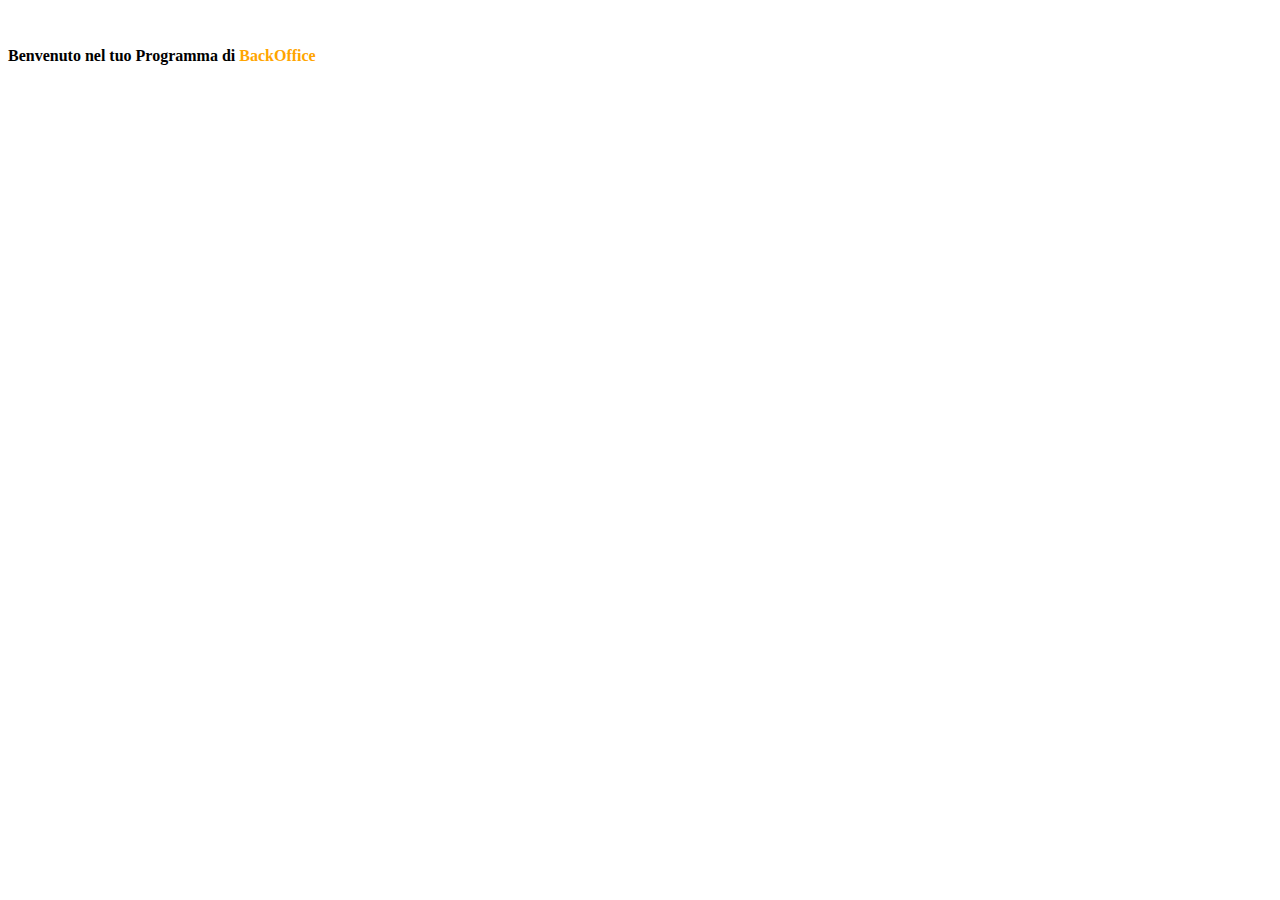
<file: src/main/resources/templates/index.html>
<!DOCTYPE HTML>
<html xmlns:th="http://www.thymeleaf.org">

<head th:replace="~{fragments :: pageHead(Benvenuto)}">
</head>

<body>
	<!-- Bootstrap Bundle with Popper -->
	<script th:src="@{/webjars/bootstrap/5.1.3/js/bootstrap.bundle.min.js}"></script>
	<header th:insert="~{fragments :: header(home)}"></header>

	<!--Contenuto Homepage-->
	<section class="content">
		<div class="container myContainer col-lg-10 mt-5">
			<div class="row p-5 justify-content-center">
				<div class="py-3 text-center">
					<img th:src="@{/img/TicketPlatform-Logo.png}" alt="" style="width: 300px;" />
				</div>
				<div class="py-3 text-center">
					<h4>Benvenuto nel tuo Programma di <span style=" color: orange;">BackOffice</span></h4>
				</div>
			</div>

		</div>
	</section>



	<!--Piè di Pagina-->
	<section>
		<footer th:insert="~{fragments :: footer(home)}"></footer>
	</section>


</body>

</html>
</file>
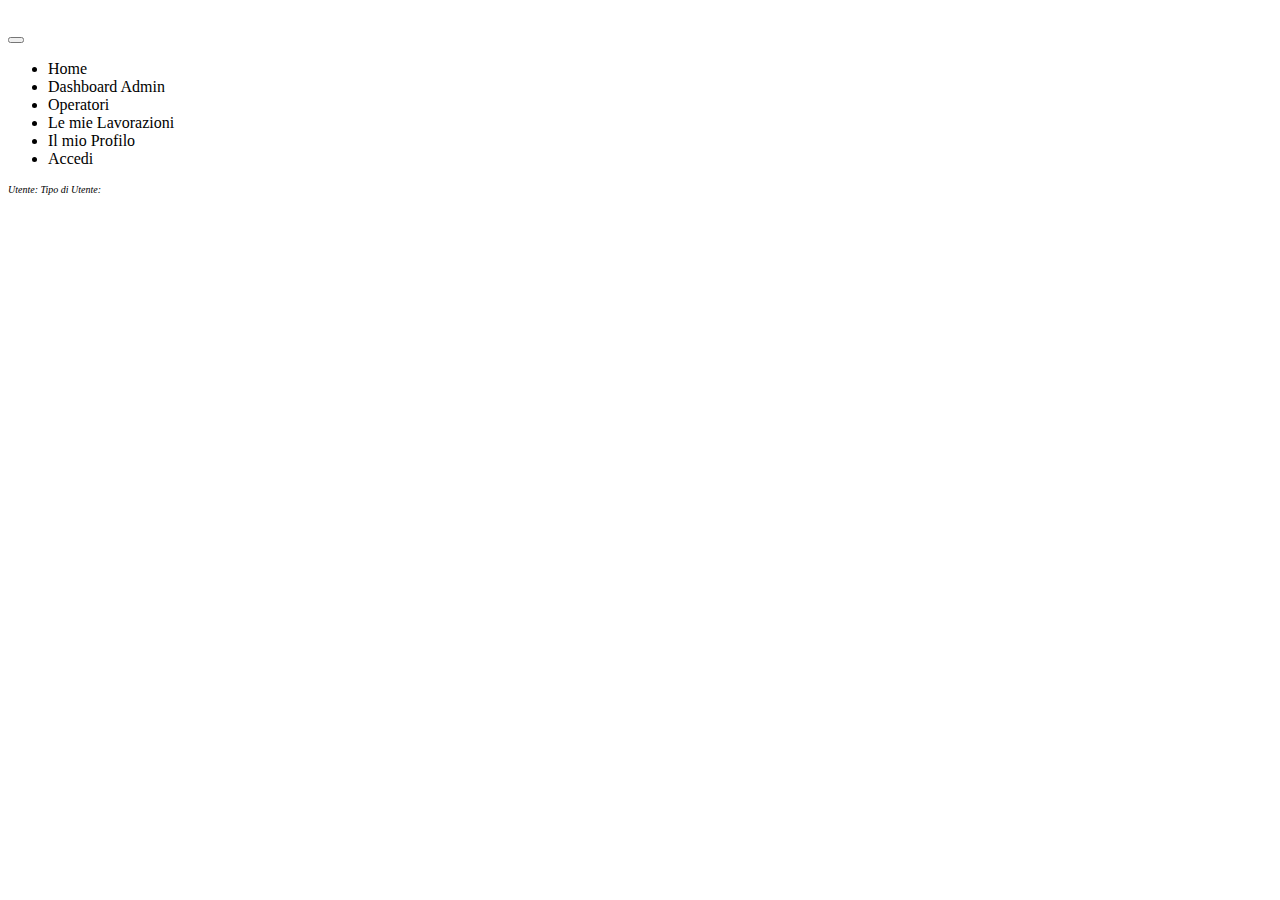
<file: src/main/resources/templates/fragments.html>
<!DOCTYPE HTML>
<html xmlns:th="http://www.thymeleaf.org">
<!--Script and Utilities Fragment-->

<head th:fragment="pageHead(title)">
	<!-- Required meta tags -->
	<meta charset="utf-8">
	<meta name="viewport" content="width=device-width, initial-scale=1">
	<!-- Bootstrap CSS -->
	<link th:rel="stylesheet" th:href="@{/webjars/bootstrap/5.1.3/css/bootstrap.min.css}" />
	<link th:rel="stylesheet" th:href="@{/webjars/font-awesome/5.15.4/css/all.css}" />
	<link th:rel="stylesheet" type="text/css" th:href="@{/css/style.css}" />
	<title>Ticket Platform - [[${title}]]</title>
</head>


<body>
	<!-- Bootstrap Bundle with Popper -->
	<!--Src da integrare singolarmente in ogni html-->
	<script th:src="@{/webjars/bootstrap/5.1.3/js/bootstrap.bundle.min.js}"></script>

	<!--Header Fragment with Navbar-->
	<header th:fragment="header(pagename)" class="top-header bg-light">
		<div class="container">
			<div class="d-flex flex-row justify-content-between align-items-center py-3">
				<!--Logo with Redirect-->
				<div class="col">
					<a th:href="@{'/'}">
						<img th:src="@{/img/TicketPlatform-Logo.png}" alt="" style="width: 100px;" />
					</a>
				</div>
				<div>
					<!--Menu di Navigazione-->
					<nav class="navbar navbar-light navbar-expand-lg">
						<button class="navbar-toggler" type="button" data-bs-toggle="collapse"
							data-bs-target="#navbarNav" aria-controls="navbarNav" aria-expanded="false"
							aria-label="Toggle navigation">
							<span class="navbar-toggler-icon"></span>
						</button>
						<div class="collapse navbar-collapse" id="navbarNav">
							<ul class="navbar-nav">
								<li class="nav-item">
									<a class="nav-link" aria-current="page" th:href="@{'/'}"
										th:classappend="${pagename == 'home'} ? 'nav-link-active':'nav-link'">Home</a>
								</li>

								<li class="nav-item" sec:authorize="hasAuthority('ADMIN')">
									<a class="nav-link" th:href="@{'/dashboard-admin'}"
										th:classappend="${pagename == 'dashboard'} ? 'nav-link-active' : 'nav-link'">Dashboard
										Admin</a>
								</li>
								<li class="nav-item" sec:authorize="hasAuthority('ADMIN')">
									<a class="nav-link" th:href="@{'/lista-operatori'}"
										th:classappend="${pagename == 'operatori'} ? 'nav-link-active' : 'nav-link'">Operatori</a>
								</li>
								<li class="nav-item" sec:authorize="hasAuthority('USER')">
									<a class="nav-link" aria-current="page" th:href="@{'/tickets'}"
										th:classappend="${pagename == 'tickets'} ? 'nav-link-active':'nav-link'">Le mie
										Lavorazioni</a>
								</li>
								</li>
								<li class="nav-item" sec:authorize="isAuthenticated()">
									<a class="nav-link" aria-current="page" th:href="@{'/il-mio-profilo'}"
										th:classappend="${pagename == 'profilo'} ? 'nav-link-active':'nav-link'">Il mio
										Profilo</a>
								</li>
								<li class="nav-item" sec:authorize="!isAuthenticated()">
									<a class="nav-link" aria-current="page" th:href="@{'/login'}"
										th:classappend="${pagename == 'login'} ? 'nav-link-active':'nav-link'">Accedi</a>
								</li>
							</ul>
						</div>
					</nav>
				</div>
			</div>
			<div class="d-flex flex-row justify-content-between align-items-center py-2"
				sec:authorize="isAuthenticated()">
				<div>
					<p style="font-size: 10px; font-style: italic;">Utente: <span sec:authentication="name"></span>
						Tipo di Utente: <span sec:authentication="principal.authorities"></span></p>
				</div>
				<div>
					<a class="btn btn-outline" href="/logout"><i class="fas fa-sign-out-alt"></i></a>
				</div>
			</div>
		</div>
	</header>


	<footer th:fragment="footer(pagename)" class="footer" style="margin-top: 100px;">
		<div class="row justify-content-center p-5 bg-dark">
			<div class="col-lg-4 text-center">
				<p style="color: white; font-size: 12px;">Copyright @2024 - Designed by Nicola Morrone</p>
			</div>
		</div>

	</footer>

</body>

</html>
</file>
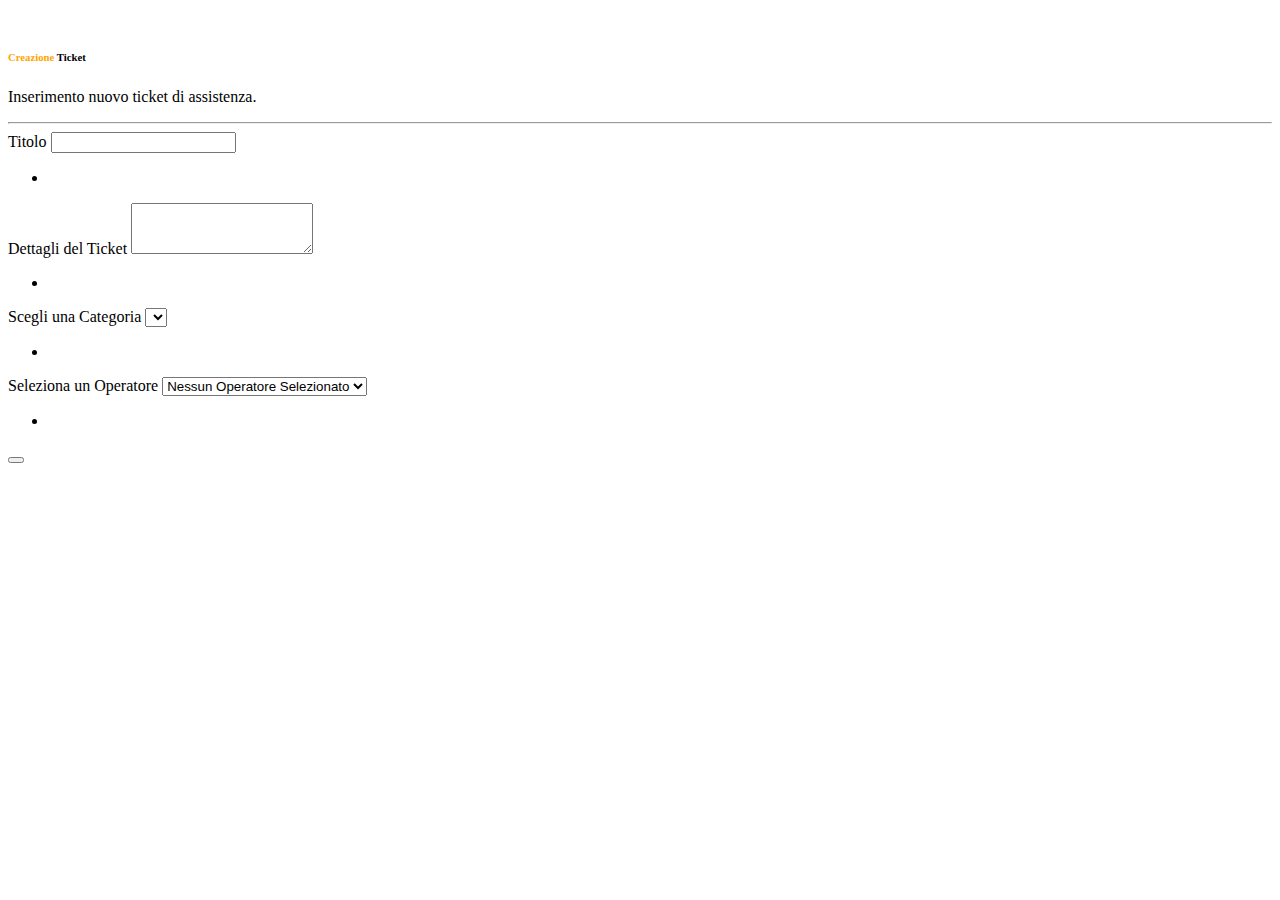
<file: src/main/resources/templates/tickets/crea-ticket.html>
<!DOCTYPE HTML>
<html xmlns:th="http://www.thymeleaf.org">

<head th:replace="~{fragments :: pageHead(Creazione-Ticket)}">
</head>

<body>
	<!-- Bootstrap Bundle with Popper -->
	<script th:src="@{/webjars/bootstrap/5.1.3/js/bootstrap.bundle.min.js}"></script>
	<header th:insert="~{fragments :: header(admin)}"></header>

	<!--Contenuto Homepage-->
	<section class="content">
		<div class="container myContainer col-lg-10 mt-5">
			<div class="row pt-5 justify-content-center">
				<img th:src="@{/img/TicketPlatform-Logo.png}" alt="" style="width: 100px;" />
			</div>
			<div class="row pt-5 px-5">
				<h6><span style="color:orange;">Creazione</span> Ticket</h6>
				<p class="small-texts">Inserimento nuovo ticket di assistenza.</p>
				<hr style="color: orange;">
			</div>
			<div class="row p-5">
				<div class="col">
					<!--Form inserimento ticket-->
					<form id="ticketForm" th:object="${ticket}" th:action="${modifica} == true ? @{'/modifica-ticket/'+ ${ticket.getId()}} :
					 @{/crea-ticket}" method="post">
						<!--Titolo-->
						<div class="row mb-3">
							<label for="titolo" class="form-label">Titolo</label>
							<input type="text" class="form-control" th:id="titolo" th:field="*{titolo}"
								th:errorClass="is-invalid">
							<div th:if="${#fields.hasErrors('titolo')}" class="invalid-feedback">
								<ul>
									<li th:each="err : ${#fields.errors('titolo')}" th:text="${err}"></li>
								</ul>
							</div>
						</div>
						<!--Descrizione-->
						<div class="row mb-5">
							<label for="descrizione" class="form-label">Dettagli del Ticket</label>
							<textarea type="text" class="form-control" th:id="descrizione" th:field="*{descrizione}"
								th:errorClass="is-invalid" rows="3"></textarea>
							<div th:if="${#fields.hasErrors('descrizione')}" class="invalid-feedback">
								<ul>
									<li th:each="err : ${#fields.errors('descrizione')}" th:text="${err}"></li>
								</ul>
							</div>
						</div>
						<div class="row mb-3">
							<!--Select Menu per Categoria Ticket-->
							<div class="col-lg-4 mb-3">
								<label for="categoria">Scegli una Categoria</label>
								<select class="form-select" th:id="categoria" th:field="*{categoria}" name="categoria" th:errorClass="is-invalid" required>
									<option th:each="categoria : ${categorie}" th:value="${categoria.id}"
										th:text="${categoria.nome}"></option>
								</select>
								<div th:if="${#fields.hasErrors('categoria')}" class="invalid-feedback">
									<ul>
										<li th:each="err : ${#fields.errors('categoria')}" th:text="${err}"></li>
									</ul>
								</div>
							</div>
							<!--Select Menu per Operatori Disponibili-->
							<div class="col-lg-4 mb-3">
								<label for="user">Seleziona un Operatore</label>
								<select class="form-select" th:id="user" th:field="*{user}" th:errorClass="is-invalid">
									<option value="">Nessun Operatore Selezionato</option>
									<option th:each="user : ${operatori}"th:value="${user.id}" th:text="${user.username}"></option>
								</select>
								<div th:if="${#fields.hasErrors('user')}" class="invalid-feedback">
									<ul>
										<li th:each="err : ${#fields.errors('user')}" th:text="${err}"></li>
									</ul>
								</div>
							</div>
						</div>
						<div class="row py-3">
							<div class="d-grid col-4  mx-auto"><button type="submit" class="btn btn-outline" th:text="${modifica} == true ? 'Aggiorna Modifiche' : 'Inserisci Ticket'"></button>
							</div>
						</div>
						
					</form>
				</div>
			</div>
		</div>
	</section>



	<!--Piè di Pagina-->
	<section>
		<footer th:insert="~{fragments :: footer(admin)}"></footer>
	</section>


</body>

</html>
</file>
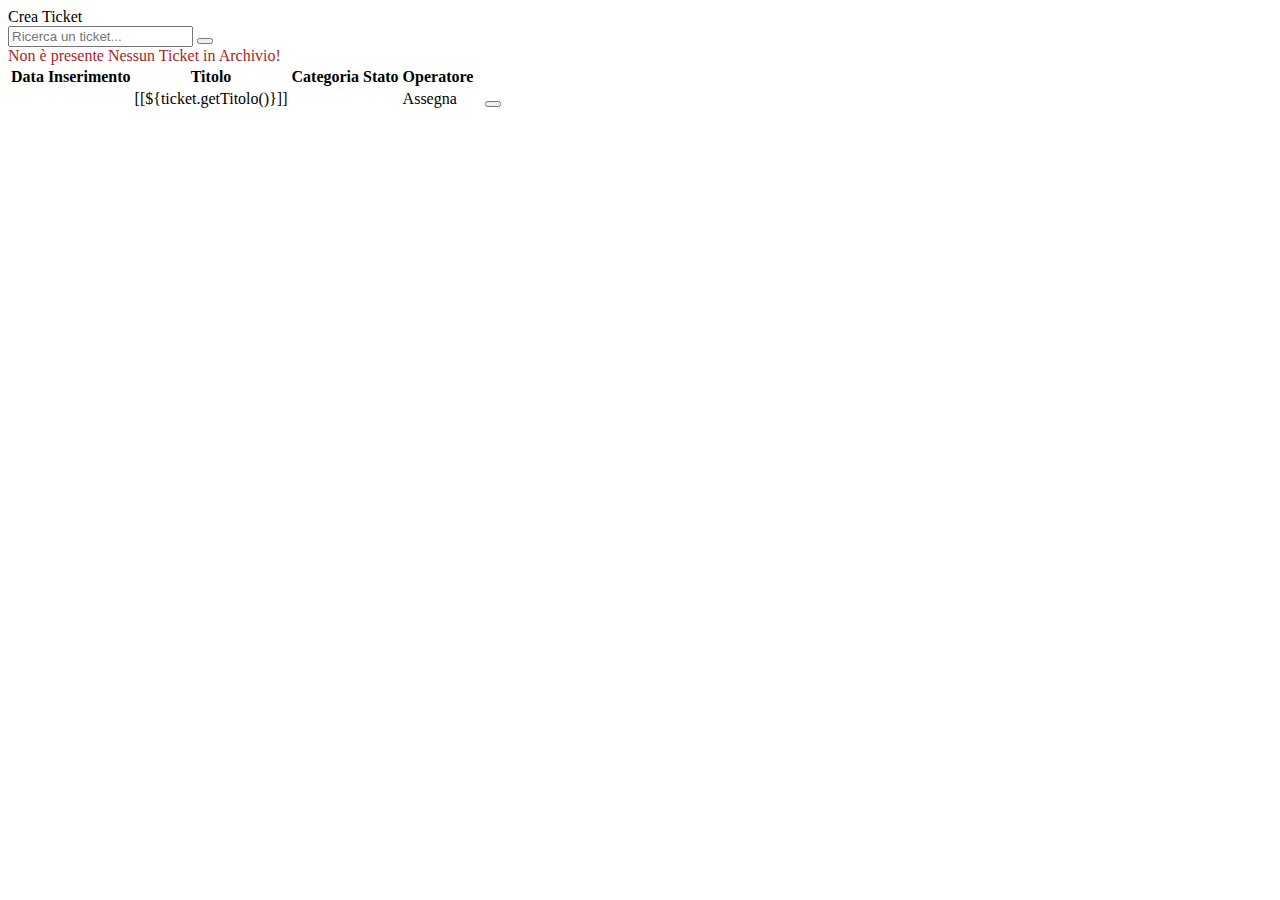
<file: src/main/resources/templates/tickets/dashboard-admin.html>
<!DOCTYPE HTML>
<html xmlns:th="http://www.thymeleaf.org">

<head th:replace="~{fragments :: pageHead(Dashboard-Admin)}">
</head>

<body>
	<!-- Bootstrap Bundle with Popper -->
	<script th:src="@{/webjars/bootstrap/5.1.3/js/bootstrap.bundle.min.js}"></script>
	<header th:insert="~{fragments :: header(admin)}"></header>

	<!--Contenuto Homepage-->
	<section class="content p3">
		<div class="container myContainer col-lg-10 mt-5 pb-5">
			<!--Messaggio avviso lista vuota-->
			<div class="row p-5 justify-content-between">
				<div class="col">
					<div class="d-grid col-4">
						<a th:href="@{/crea-ticket}" class="btn btn-outline" role="button">Crea Ticket</a>
					</div>
				</div>
				<div class="col" th:if="${!tickets.isEmpty()}">
					<form class="d-flex" role="search" th:action="@{/dashboard-admin}" method="get">
						<input class="form-control me-2" name="keyword" th:value="${keyword}" type="search"
							placeholder="Ricerca un ticket..." aria-label="Search">
						<button class="btn myButton" type="submit"><i class="fas fa-search fa-xs"></i></button>
					</form>
				</div>
			</div>
			<div class="row p-5" th:if="${tickets.isEmpty()}">
				<div class="col-lg-12 align-items-center text-center"><span style="color: firebrick">Non è presente
						Nessun
						Ticket in Archivio!</span>
				</div>
			</div>
			<div class="row px-5 justify-content-center" th:if="${!tickets.isEmpty()}">
				<div class="col">

					<table th:object="${tickets}" class="table table-hover">
						<thead>
							<tr>
								<th>Data Inserimento</th>
								<th>Titolo</th>
								<th>Categoria</th>
								<th>Stato</th>
								<th>Operatore</th>
								<th></th>
								<th></th>
							</tr>
						</thead>
						<tbody>
							<tr th:each="ticket : ${tickets}">
								<td th:text="${ticket.getDataCreazione()}"></td>
								<td><a th:href="@{'tickets/' + ${ticket.getId()}}">[[${ticket.getTitolo()}]]</a>
								</td>
								<td th:text="${ticket.categoria.getNome()}"></td>
								<td th:text="${ticket.stato.getNome()}"></td>
								<td th:if="${ticket.user} == null">
									<!-- Trigger Button Modale -->
									<a th:href="@{/modifica-ticket/{id} (id=${ticket.getId()})}" class="btn btn-outline">Assegna</a>
								</td>
								<td th:if="${ticket.user} != null" th:text="${ticket.user.getUsername}"></td>
								<!--bottone modifica ticket-->
								<td sec:authorize="hasAuthority('ADMIN')" class="last-td"><a
										th:href="@{'/modifica-ticket/' + ${ticket.id}}" class="btn myButton"
										role="button"><i class="fas fa-pen fa-xs"></i></a></td>
								<td sec:authorize="hasAuthority('ADMIN')" class="last-td">
									<!--bottone rimuovi ticket-->
									<form th:action="@{'/rimuovi-ticket/' + ${ticket.getId()}}" method="post">
										<button class="btn myButton" type="submit"
											onclick="return confirm('Sei sicuro di voler eliminare il Ticket di Assistenza?')">
											<i class="fas fa-trash fa-xs"></i>
										</button>
									</form>
								</td>
							</tr>
						</tbody>
					</table>
				</div>
			</div>

		</div>
	</section>



	<!--Piè di Pagina-->
	<section>
		<footer th:insert="~{fragments :: footer(admin)}"></footer>
	</section>


</body>

</html>
</file>
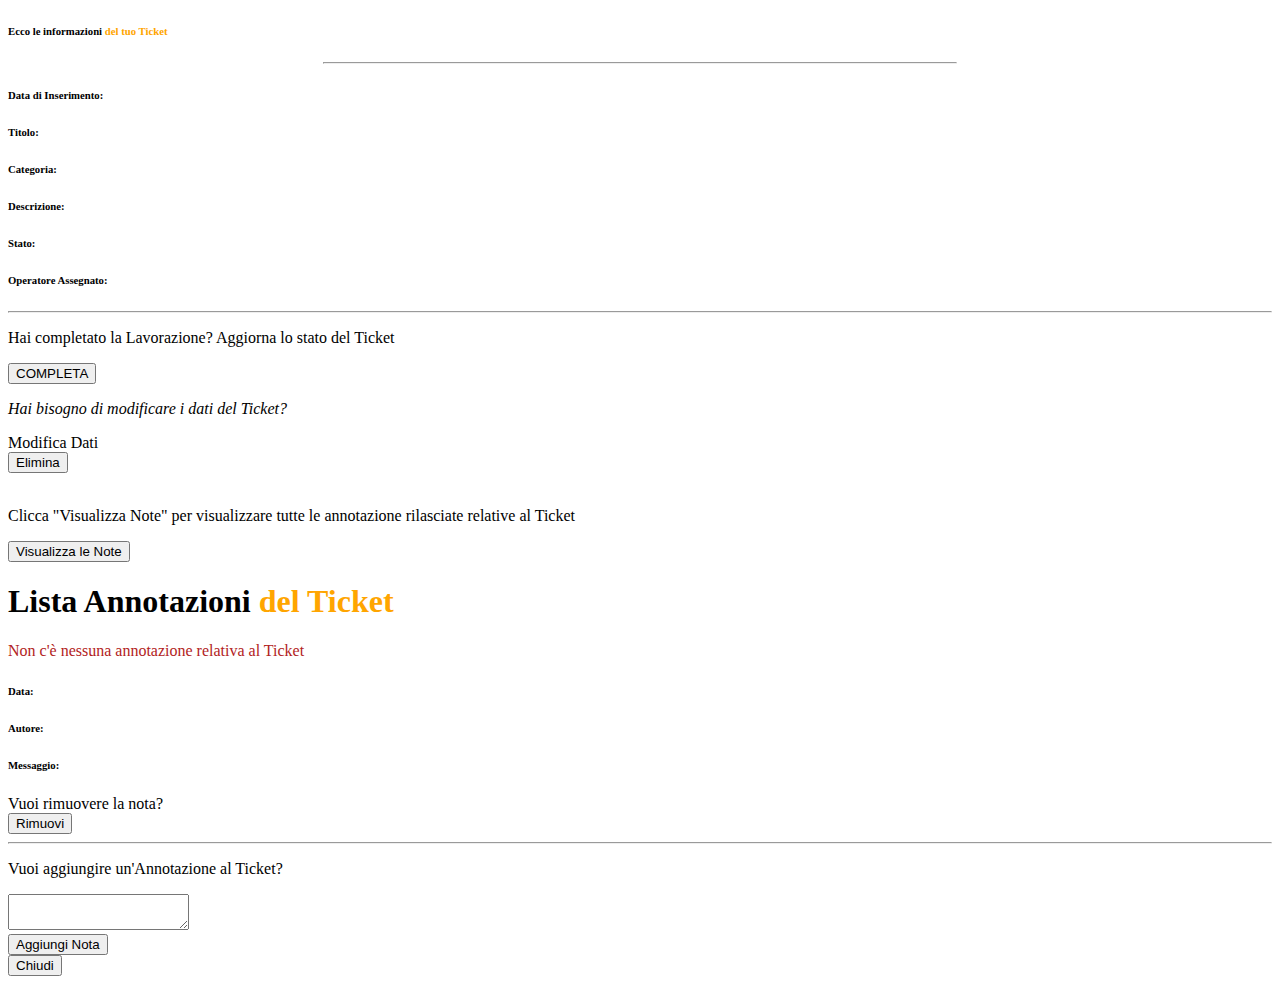
<file: src/main/resources/templates/tickets/info-ticket.html>
<!DOCTYPE HTML>
<html xmlns:th="http://www.thymeleaf.org">

<head th:replace="~{fragments :: pageHead(Creazione-Ticket)}">
</head>

<body>
	<!-- Bootstrap Bundle with Popper -->
	<script th:src="@{/webjars/bootstrap/5.1.3/js/bootstrap.bundle.min.js}"></script>
	<header th:insert="~{fragments :: header(ticket)}"></header>

	<!--Contenuto-->
	<section class="content">
		<div class="container myContainer col-lg-10 mt-5">
			<div class="row p-5">
				<!--Sezione Info Ticket / Colonna SX-->
				<div class="col-lg-8" th:object="${ticket}">
					<div><h6>Ecco le informazioni <span style="color: orange;">del tuo Ticket</span></h6>
						<hr style="color: orange; width: 50%;">
					</div>
					<div class="col mb-5">
						<h6>Data di Inserimento:</h6>
						<p th:text="*{dataCreazione}"></p>
						<h6>Titolo:</h6>
						<p th:text="*{titolo}"></p>
						<h6>Categoria:</h6>
						<p th:text="*{categoria.getNome()}"></p>
						<h6>Descrizione:</h6>
						<p th:text="*{descrizione}"></p>
						<h6>Stato:</h6>
						<p th:text="*{stato.getNome()}"></p>
						<h6>Operatore Assegnato:</h6>
						<p th:text="*{user.getUsername()}"></p>
						<hr style="color: orange;">
						<div sec:authorize="hasAuthority('USER')" th:if="${ticket.stato.getId()} == 2">
							<p class="small-texts">Hai completato la Lavorazione? Aggiorna lo stato del Ticket</p>
							<form class="d-grid col-lg-3" th:action="@{'/completa-ticket/tickets/' + ${ticket.id}}"
								method="post">
								<button class="btn btn-outline btn-sm" type="submit"
									onclick="return confirm('Sei sicuro di aver completato il Lavoro?')">
									COMPLETA
								</button>
							</form>
						</div>
						<div sec:authorize="hasAuthority('ADMIN')" class="col-lg-12">
							<div class="col-12">
								<p style="font-style: italic;">Hai bisogno di modificare i dati del Ticket?</p>
							</div>
							<div class="row mt-3">
								<div class="col-lg-4 d-grid">

									<a th:href="@{/modifica-ticket/{id} (id=${ticket.getId()})}"
										class="btn btn-outline">Modifica Dati</a>
								</div>
								<div class="col-lg-4 d-grid">
									<form th:action="@{'/rimuovi-ticket/' + ${ticket.id}}" method="post">
										<button class="btn btn-outline-2" type="submit"
											onclick="return confirm('Sei sicuro di voler eliminare il Ticket di Assistenza?')">
											Elimina
										</button>
									</form>
								</div>
							</div>
						</div>

					</div>
				</div>
				<!--Sezione Annotazioni / Colonna DX-->
				<div class="col-lg-4" th:object="${ticket}">
					<div class="sticky-top">
						<!--Logo-->
						<div class="mb-3 text-center">
							<div class="col mb-3"><img th:src="@{/img/TicketPlatform-Logo.png}" alt=""
									style="width: 100px;" /></div>
							<p class="small-texts">Clicca "Visualizza Note" per visualizzare tutte le annotazione
								rilasciate relative al Ticket</p>

							<!-- Trigger Button Modale -->
							<button type="button" class="btn btn-outline" data-bs-toggle="modal"
								data-bs-target="#staticBackdrop">
								Visualizza le Note
							</button>
						</div>
						<!-- Modal Window -->
						<div class="modal fade" id="staticBackdrop" data-bs-backdrop="static" data-bs-keyboard="false"
							tabindex="-1" aria-labelledby="staticBackdropLabel" aria-hidden="true">
							<div class="modal-dialog modal-lg">
								<div class="modal-content p-5">
									<div class="modal-header">
										<h1 class="modal-title fs-5 small-texts" id="staticBackdropLabel">Lista
											Annotazioni <span style="color: orange;">del Ticket</span</h1>
										<!--<button type="button" class="btn-close" data-bs-dismiss="modal"
											aria-label="Close"></button>-->
									</div>
									<div class="modal-body">
										<div th:if="${ticket.note.isEmpty()}">
											<span style="color: firebrick;">Non c'è nessuna annotazione relativa al
												Ticket</span>
										</div>
										<div th:if="${!ticket.note.isEmpty()}" th:each="nota : ${ticket.getNote()}">
											<h6>Data:</h6>
											<p th:text="${nota.dataInserimento}"></p>
											<h6>Autore:</h6>
											<p th:text="${nota.user.getUsername()}"></p>
											<h6>Messaggio:</h6>
											<p th:text="${nota.testo}"></p>
											<div sec:authorize="hasAuthority('ADMIN')">
												Vuoi rimuovere la nota?
												<form th:action="@{'/rimuovi-nota/' + ${nota.getId()}}"
													method="post">
													<button class="btn btn-outline" type="submit"
														onclick="return confirm('Sei sicuro di voler eliminare il Ticket di Assistenza?')">
														Rimuovi
													</button>
												</form>
											</div>
											<hr style="color: orange;">
										</div>
										<!--Aggiungi Note nel Modal-->
										<div class="col">
											<p>Vuoi aggiungire un'Annotazione al Ticket?</p>
											<form id="notaForm" th:action="@{/aggiungi-nota}" th:object="${notaForm}"
												method="post">
												<div class="mb-3">
													<textarea type="text" th:field="*{testo}" id="testo"
														class="form-control" required>
																		</textarea>
												</div>
												<div class="mb-3">
													<input type="hidden" id="user" th:field="*{user}">
													<input type="hidden" id="ticket" th:field="*{ticket}">
													<button type="submit" class="btn btn-outline"
														onclick="return confirm('Sei sicuro di voler inserire la Nota?')">Aggiungi
														Nota</button>
												</div>
											</form>
										</div>
									</div>
									<div class="modal-footer">
										<button type="button" class="btn btn-outline-danger"
											data-bs-dismiss="modal">Chiudi</button>
									</div>
								</div>
							</div>
						</div>
					</div>
				</div>

			</div>
			<div class="row p-5">
				<!--Sezione Elenco Note-->
				<div class="col">

				</div>
			</div>
		</div>
	</section>



	<!--Piè di Pagina-->
	<section>
		<footer th:insert="~{fragments :: footer(ticket)}"></footer>
	</section>


</body>

</html>
</file>
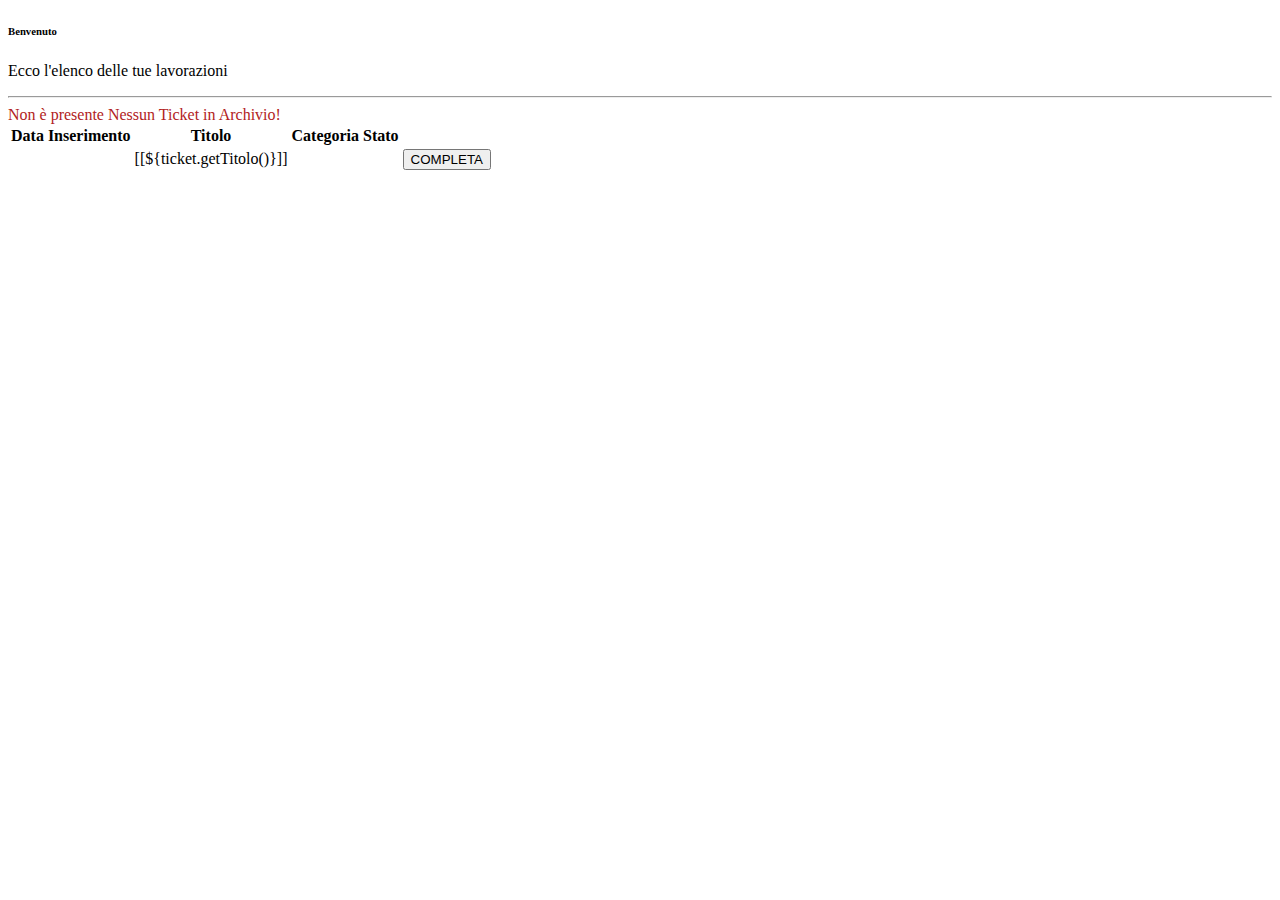
<file: src/main/resources/templates/tickets/lista-tickets.html>
<!DOCTYPE HTML>
<html xmlns:th="http://www.thymeleaf.org">

<head th:replace="~{fragments :: pageHead(I-Miei-Tickets)}">
</head>

<body>
	<!-- Bootstrap Bundle with Popper -->
	<script th:src="@{/webjars/bootstrap/5.1.3/js/bootstrap.bundle.min.js}"></script>
	<header th:insert="~{fragments :: header(tickets)}"></header>

	<!--Contenuto Homepage-->
	<section class="content p3">
		<div class="container col-lg-10 myContainer mt-5 pb-5" th:object="${operatore}">
			<!--Intestazione Pagina-->
			<div class="row p-5">
				<div class="col">
					<h6>Benvenuto <span style="color: orange;" th:text="*{username}"></span></h6>
					<p class="small-texts">Ecco l'elenco delle tue lavorazioni</p>
					<hr style="color: orange;">
				</div>
			</div>
			<!--Messaggio avviso lista vuota-->
			<div class="row p-5" th:if="${tickets.isEmpty()}">
				<div class="col align-items-center text-center"><span style="color: firebrick">Non è presente Nessun
						Ticket in Archivio!</span>
				</div>
			</div>
			<div class="row px-5 justify-content-center" th:if="${!tickets.isEmpty()}" >
				<div class="col">
					<table th:object="${tickets}" class="table table-hover">
						<thead>
							<tr>
								<th>Data Inserimento</th>
								<th>Titolo</th>
								<th>Categoria</th>
								<th>Stato</th>
								<th></th>
							</tr>
						</thead>
						<tbody>
							<tr th:each="ticket : ${tickets}">
							<td th:text="${ticket.getDataCreazione()}"></td>
							<td><a th:href="@{'tickets/' + ${ticket.getId()}}">[[${ticket.getTitolo()}]]</a></td>
							<td th:text="${ticket.categoria.getNome()}"></td>
							<td th:text="${ticket.stato.getNome()}"></td>
							<td class="last-td">
								<form th:if="${ticket.stato.getId()} == 2"th:action="@{'/completa-ticket/tickets/' + ${ticket.id}}" method="post">
									<button class="btn btn-outline btn-sm" type="submit"
									onclick="return confirm('Sei sicuro di aver completato il Lavoro?')">
									COMPLETA
								</button>
							</form>
						</td>
						</tr>
						</tbody>
					</table>
				</div>
			</div>

		</div>
	</section>



	<!--Piè di Pagina-->
	<section>
		<footer th:insert="~{fragments :: footer(operatori)}"></footer>
	</section>


</body>

</html>
</file>
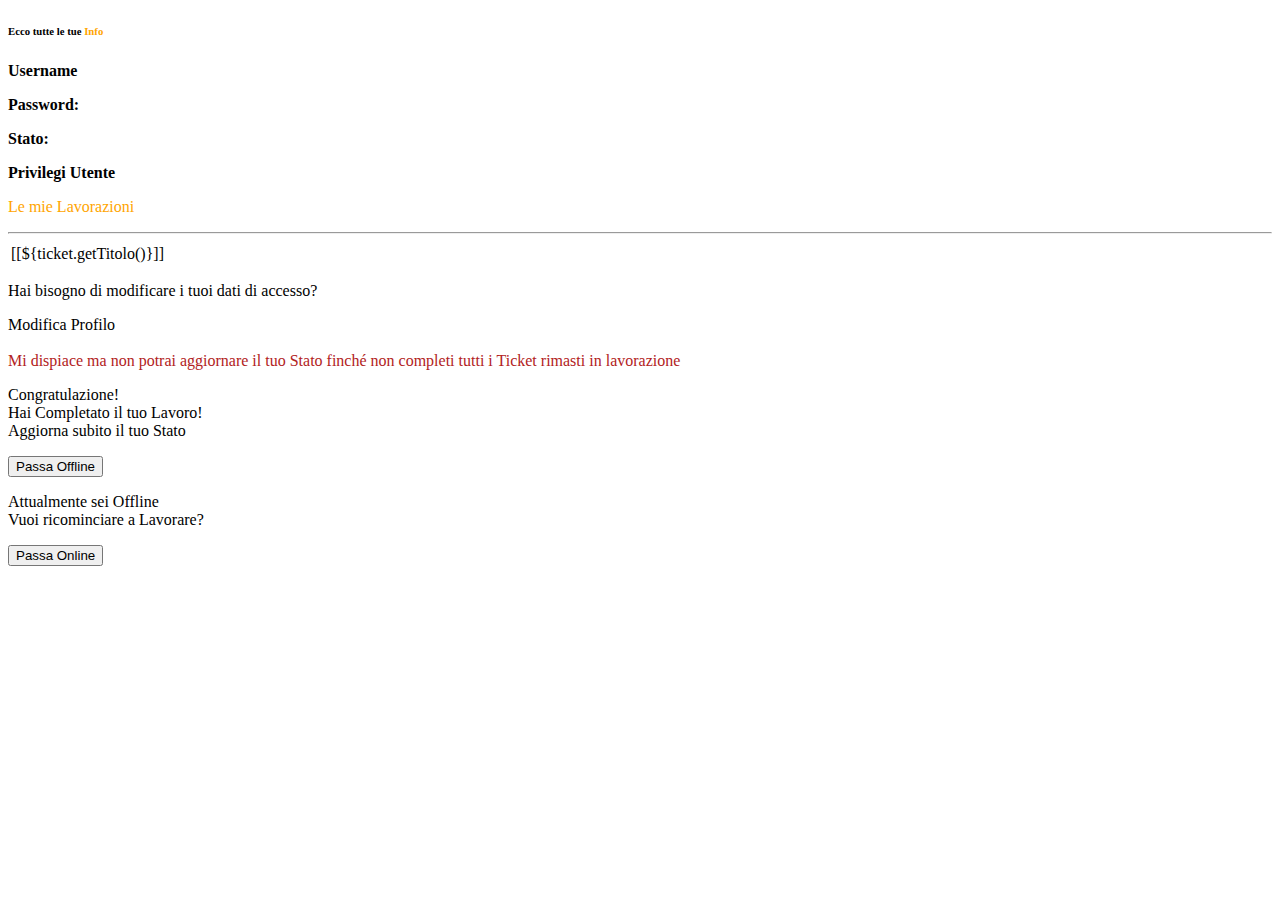
<file: src/main/resources/templates/utenti/il-mio-profilo.html>
<!DOCTYPE HTML>
<html xmlns:th="http://www.thymeleaf.org">

<head th:replace="~{fragments :: pageHead(Il-Mio-Profilo)}">
</head>

<body>
	<!-- Bootstrap Bundle with Popper -->
	<script th:src="@{/webjars/bootstrap/5.1.3/js/bootstrap.bundle.min.js}"></script>
	<header th:insert="~{fragments :: header(profilo)}"></header>

	<!--Contenuto Homepage-->
	<section class="content p3">
		<div class="container col-lg-10 myContainer mt-5 pb-5">
			<div class="row p-5">
				<!--Colonna SX-->
				<div class="col-lg-7" th:object="${user}">
					<h6>Ecco tutte le tue <span style="color: orange;">Info</span></h6>
					<p><strong>Username</strong><br>
						<span th:text="*{username}" style="font-style: italic;"></span>
					</p>
					<p><strong>Password:</strong><br>
						<span th:text="*{password}" style="font-style: italic;"></span>
					</p>
					<p><strong>Stato:</strong><br>
						<span th:text="${user.disponibile} == true ? 'Sono Disponibile' : 'Non Disponibile'"
							style="font-style: italic;"></span>
					</p>
					<p><strong>Privilegi Utente</strong><br>
						<span sec:authentication="principal.authorities" style="font-style: italic;"></span>
					</p>
					<div th:if="${!user.tickets.isEmpty()}">
						<p style="color: orange;">Le mie Lavorazioni</p>
						<hr style="color: orange;">
						<table th:object="${tickets}" class="table table-borderless">
							<thead>

							</thead>
							<tbody>
								<tr th:each="ticket : ${user.getTickets()}">
									<td><a th:href="@{'tickets/' + ${ticket.getId()}}">[[${ticket.getTitolo()}]]</a>
									</td>
									<td th:text="${ticket.stato.getNome()}"></td>
								</tr>
							</tbody>
						</table>
					</div>
					<!--sezione di modifica per ADMIN-->
					<div sec:authorize="hasAuthority('ADMIN')">
						<p>Hai bisogno di modificare i tuoi dati di accesso?</p>
						<a th:href="@{/modifica-profilo/{id} (id=${user.getId()})}" class="btn btn-outline">Modifica
							Profilo</a>

					</div>
				</div>

				<!--Colonna DX-->
				<div class="col-lg-4" th:object="${ticket}">
					<div class="sticky-top">
						<!--Logo-->
						<div class="mb-3 text-center">
							<div class="col mb-3"><img th:src="@{/img/TicketPlatform-Logo.png}" alt=""
									style="width: 100px;" /></div>

						</div>
						<div th:if="${possoStaccare} == false" class="text-center">
							<span style="color: firebrick;">Mi dispiace ma non potrai aggiornare il tuo Stato finché non
								completi tutti i Ticket rimasti in lavorazione</span>

						</div>
						<div th:if="${possoStaccare} == true AND ${user.disponibile} == true" class="text-center">
							<p>Congratulazione! <br>Hai Completato il tuo Lavoro!<br>Aggiorna subito
								il tuo Stato</p>
							<form th:action="@{'/aggiorna-stato/' + ${user.getId()}}" method="post">
								<button class="btn btn-outline" type="submit"
									onclick="return confirm('Sicuro che non ti va più di Lavorare?')">
									Passa Offline
								</button>
							</form>
						</div>
						<div th:if="${user.disponibile} == false" class="text-center">
							<p>Attualmente sei Offline<br>Vuoi ricominciare a Lavorare?</p>
							<form th:action="@{'/torna-online/' + ${user.getId()}}" method="post">
								<button class="btn btn-outline" type="submit"
									onclick="return confirm('Sicuro che vuoi ricominciare a Lavorare?')">
									Passa Online
								</button>
							</form>
						</div>
					</div>
				</div>

			</div>

		</div>
	</section>



	<!--Piè di Pagina-->
	<section>
		<footer th:insert="~{fragments :: footer(admin)}"></footer>
	</section>


</body>

</html>
</file>
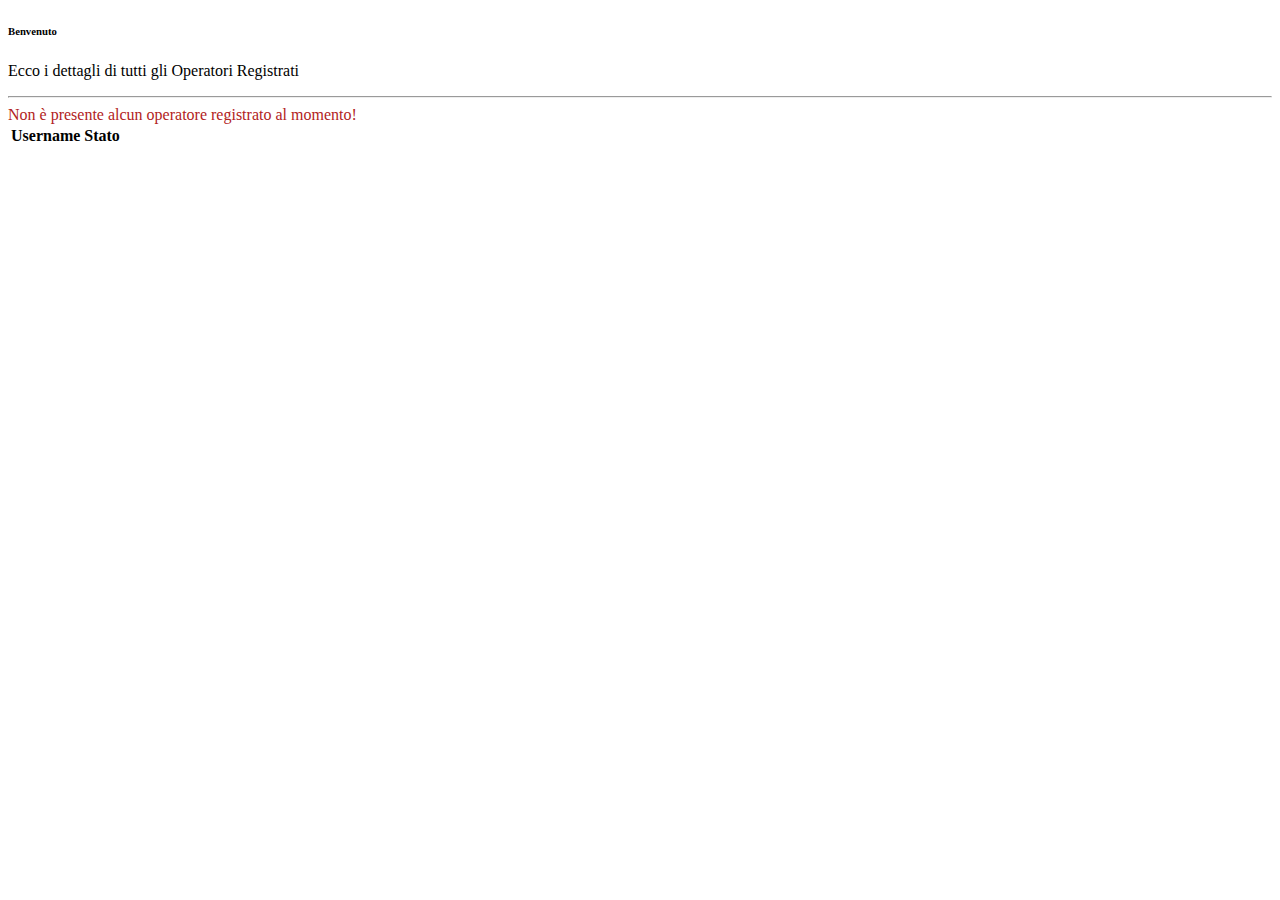
<file: src/main/resources/templates/utenti/lista-operatori.html>
<!DOCTYPE HTML>
<html xmlns:th="http://www.thymeleaf.org">

<head th:replace="~{fragments :: pageHead(Operatori)}">
</head>

<body>
	<!-- Bootstrap Bundle with Popper -->
	<script th:src="@{/webjars/bootstrap/5.1.3/js/bootstrap.bundle.min.js}"></script>
	<header th:insert="~{fragments :: header(operatori)}"></header>

	<!--Contenuto Homepage-->
	<section class="content p3">
		<div class="container col-lg-10 myContainer mt-5 pb-5">
			<!--Intestazione Pagina-->
			<div class="row p-5" th:object="${user}">
				<div class="col">
					<h6>Benvenuto <span style="color: orange;" th:text="*{username}"></span></h6>
					<p class="small-texts">Ecco i dettagli di tutti gli Operatori Registrati</p>
					<hr style="color: orange;">
				</div>
			</div>
			<!--Messaggio avviso lista vuota-->
			<div class="row p-5" th:if="${operatori.isEmpty()}">
				<div class="col align-items-center text-center"><span style="color: firebrick">Non è presente alcun operatore registrato al momento!</span>
				</div>
			</div>
			<div class="row px-5 justify-content-center" th:if="${!operatori.isEmpty()}" >
				<div class="col">
					<table th:object="${operatori}" class="table table-hover">
						<thead>
							<tr>
								<th>Username</th>
								<th>Stato</th>
								<th></th>
								<th></th>
							</tr>
						</thead>
						<tbody>
							<tr th:each="operatore : ${operatori}">
							<td th:text="${operatore.getUsername()}"></td>
							<td th:text="${operatore.disponibile} == true ? 'Disponibile' : 'Non Disponibile'"></td>
							<td class="last-td"><a th:href="@{'/modifica-profilo/' + ${operatore.getId()}}" class="btn myButton"><i class="fas fa-pen fa-xs"></i></a></td>
							</form>
						</td>
						</tr>
						</tbody>
					</table>
				</div>
			</div>

		</div>
	</section>



	<!--Piè di Pagina-->
	<section>
		<footer th:insert="~{fragments :: footer(operatori)}"></footer>
	</section>


</body>

</html>
</file>
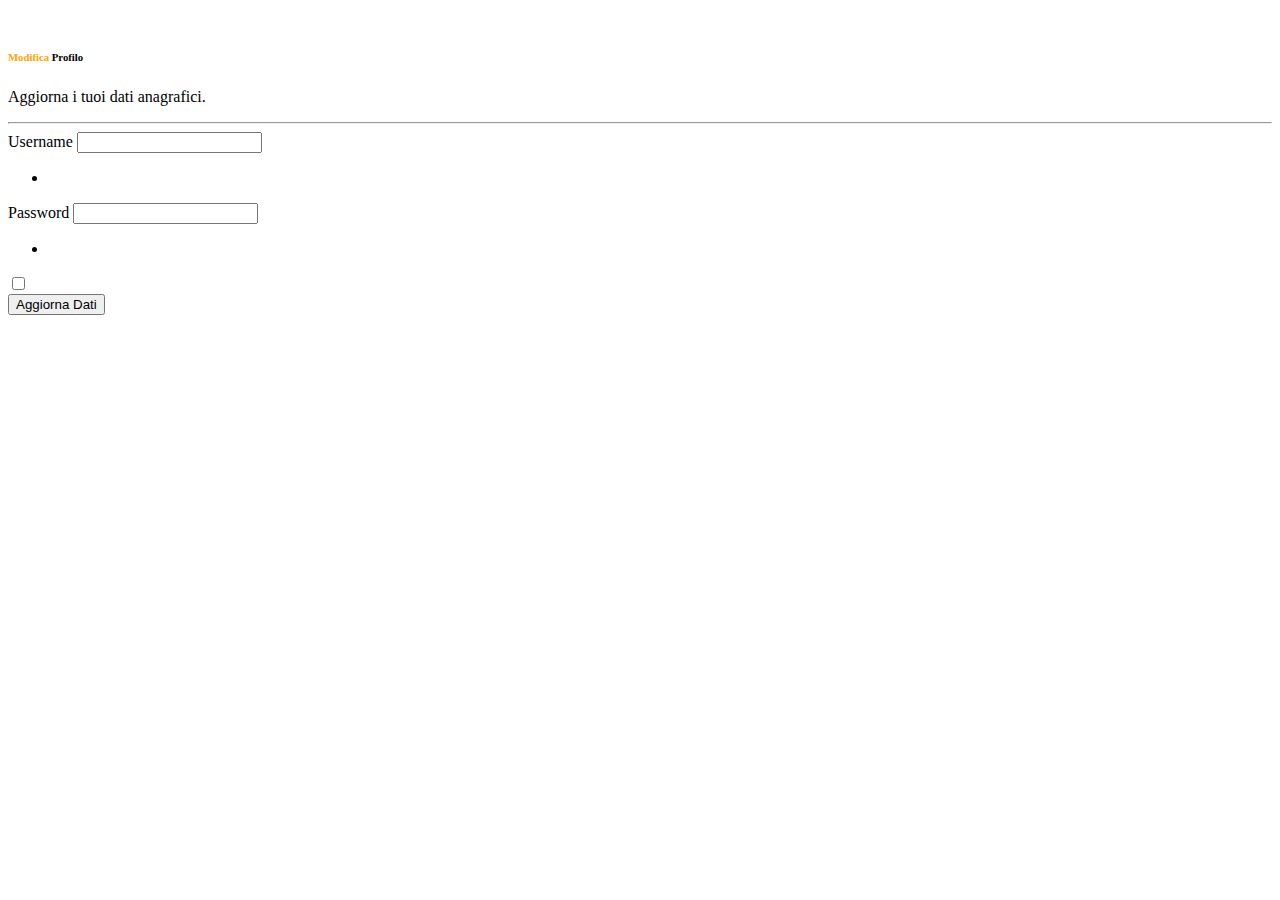
<file: src/main/resources/templates/utenti/modifica-profilo.html>
<!DOCTYPE HTML>
<html xmlns:th="http://www.thymeleaf.org">

<head th:replace="~{fragments :: pageHead(Creazione-Ticket)}">
</head>

<body>
	<!-- Bootstrap Bundle with Popper -->
	<script th:src="@{/webjars/bootstrap/5.1.3/js/bootstrap.bundle.min.js}"></script>
	<header th:insert="~{fragments :: header(admin)}"></header>

	<!--Contenuto Homepage-->
	<section class="content">
		<div class="container myContainer col-lg-10 mt-5">
			<div class="row pt-5 justify-content-center">
				<img th:src="@{/img/TicketPlatform-Logo.png}" alt="" style="width: 100px;" />
			</div>
			<div class="row pt-5 px-5">
				<h6><span style="color:orange;">Modifica</span> Profilo</h6>
				<p class="small-texts">Aggiorna i tuoi dati anagrafici.</p>
				<hr style="color: orange;">
			</div>
			<div class="row p-5">
				<div class="col">
					<!--Form inserimento ticket-->
					<form id="userForm" th:object="${user}" th:action="@{/modifica-profilo/{id} (id=${user.id})}"
						method="post">
						<!--Input Nascosti e Username-->
						<input type="hidden" th:id="id" th:field="*{id}">
						<input type="hidden" th:id="disponibile" th:field="*{disponibile}">
						<div class="row mb-3">
							<label for="username" class="form-label">Username</label>
							<input type="text" class="form-control" id="username" th:field="*{username}"
								th:errorClass="is-invalid">
							<div th:if="${#fields.hasErrors('username')}" class="invalid-feedback">
								<ul>
									<li th:each="err : ${#fields.errors('username')}" th:text="${err}"></li>
								</ul>
							</div>
						</div>
						<!--Password-->
						<div class="row mb-3">
							<label for="password" class="form-label">Password</label>
							<input type="text" class="form-control" id="password" th:field="*{password}"
								th:errorClass="is-invalid">
							<div th:if="${#fields.hasErrors('password')}" class="invalid-feedback">
								<ul>
									<li th:each="err : ${#fields.errors('password')}" th:text="${err}"></li>
								</ul>
							</div>
						</div>
						<div class="mb-3 form-check form-check-inline" th:each="roles : ${roles}">
							<input type="checkbox" class="form-check-input" th:id="|ingrediente_${ingrediente.id}|"
								th:value="${ingrediente.id}" th:field="*{ingredienti}">
							<label for="|ingrediente_${ingrediente.id}|" class="form-check-label"
								th:text="${ingrediente.nome}"></label>
						</div>
						<div class="row py-3">
							<div class="d-grid col-4  mx-auto">
								<button type="submit" class="btn btn-outline">Aggiorna Dati</button>
							</div>
						</div>

					</form>
				</div>
			</div>
		</div>
	</section>



	<!--Piè di Pagina-->
	<section>
		<footer th:insert="~{fragments :: footer(admin)}"></footer>
	</section>


</body>

</html>
</file>
